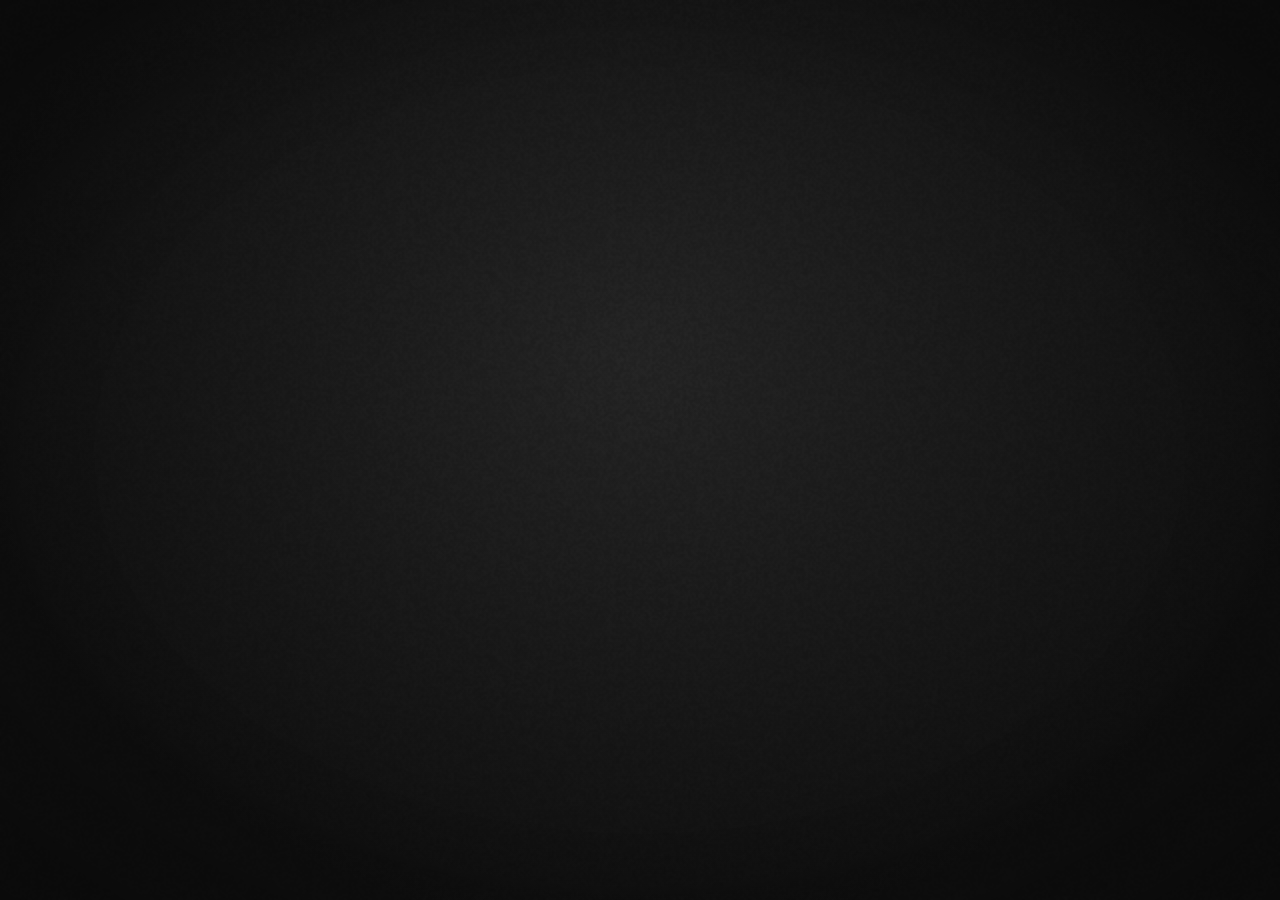
<file: nexus-campaign/render.html>
<!doctype html>
<html lang="pt-BR"><head><meta charset="utf-8"><title>Nexus · render</title>
<style>html,body{margin:0;height:100%;background:#000;overflow:hidden}#stage{position:fixed;inset:0}</style>
</head><body><div id="stage"></div>
<script src="film.js"></script>
<script>
NexusFilm.ready().then(() => {
  window.film = NexusFilm.mount(document.getElementById('stage'));
  // segunda passada de layout depois que as fontes variáveis assentam
  requestAnimationFrame(() => requestAnimationFrame(() => { film.layout(); film.seek(0); window.__ready = true; }));
});
</script></body></html>
</file>
